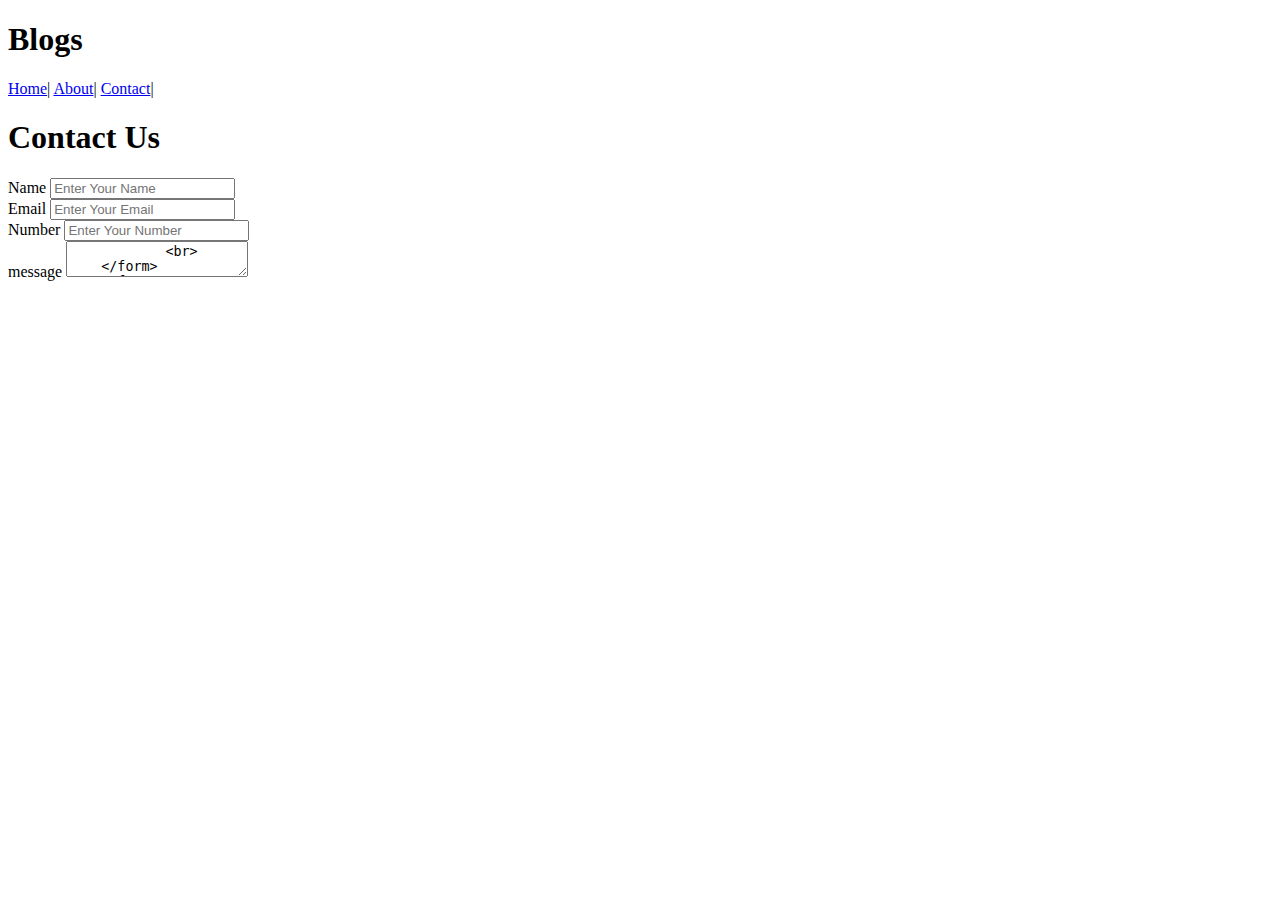
<file: Contact.html>
<!DOCTYPE html>
<html lang="en">

<head>
    <meta charset="UTF-8">
    <meta name="viewport" content="width=device-width, initial-scale=1.0">
    <title>Document</title>
</head>

<body>
    <header>
        <h1>Blogs</h1>

        <a href="./Index.html">Home</a>| <a href="./About.html">About</a>| <a href="./Contact.html">Contact</a>|
    </header>

    <h1>Contact Us </h1>
    <form>
        <label for="name">Name</label>
        <input type="text" id="name" placeholder="Enter Your Name" required>
        <br>
        <label for="email">Email</label>
        <input type="email" id="email" placeholder="Enter Your Email" required>
        <br>
        <label for="phone">Number</label>
        <input type="number" id="phone" placeholder="Enter Your Number">
        <br> 
        <label for="message">message</label>
        <textarea id="message" placeholder="Enter Your message" required wrap spellcheck="true">
            <br>
    </form>
     <footer>
        &copy; <span> 2025 My Sample blog. </span><span>All right reserved.</span>
    </footer>
</body>
</html>
</file>
